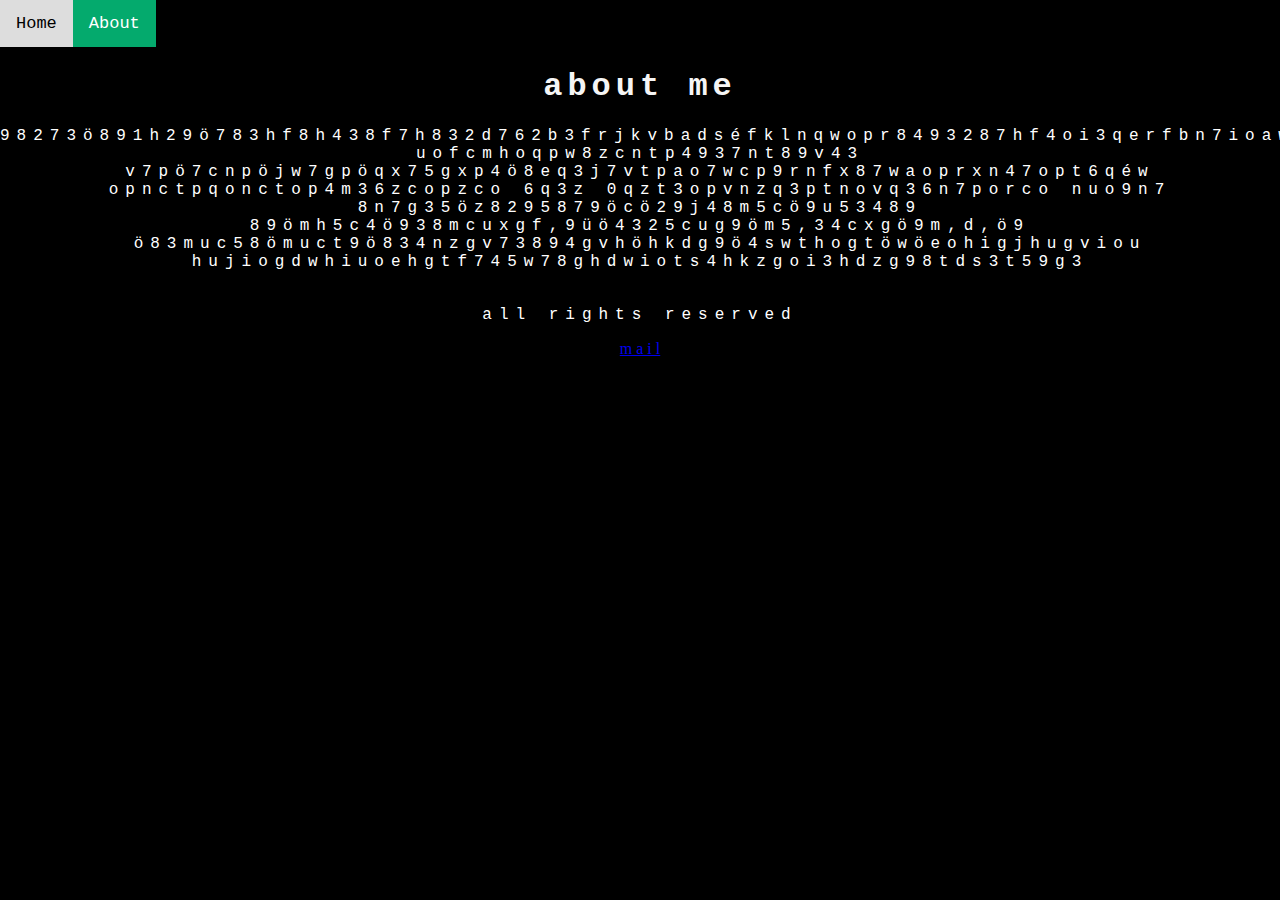
<file: about.html>
﻿<!DOCTYPE html>

<html>

<head>
   
<meta name="viewport" content="width=device-width, initial-scale=1">

<link rel="stylesheet" href="mystyle.css">

<div class="topnav">
  <a href="index.html">Home</a>
  
  <a class="active" href="#about">About</a>
</div>

</head>



<body>

<h1 class="noselect"> about me </h1>

<p class="noselect"> 98273ö891h29ö783hf8h438f7h832d762b3frjkvbadséfklnqwopr8493287hf4oi3qerfbn7ioawehqci789öv5
uofcmhoqpw8zcntp4937nt89v43 v7pö7cnpöjw7gpöqx75gxp4ö8eq3j7vtpao7wcp9rnfx87waoprxn47opt6qéw opnctpqonctop4m36zcopzco 6q3z 
0qzt3opvnzq3ptnovq36n7porco nuo9n7 8n7g35öz8295879öcö29j48m5cö9u53489 89ömh5c4ö938mcuxgf,9üö4325cug9öm5,34cxgö9m,d,ö9
ö83muc58ömuct9ö834nzgv73894gvhöhkdg9ö4swthogtöwöeohigjhugviou hujiogdwhiuoehgtf745w78ghdwiots4hkzgoi3hdzg98tds3t59g3 </p>




</body>

<footer>
<p class="noselect"> all rights reserved </p>
<a href="mailto:info@nandorbudai.com">m a i l</a></p>
</footer>

</html>
</file>
<file: mystyle.css>
﻿
* {
  box-sizing: border-box;
}

@mixin sp-layout {
  @media screen and (max-width: 750px) {
    @content;
  }
}

body {
  background-color: black;
  margin: 0;
}
.row {
  display: -ms-flexbox; /* IE10 */
  display: flex;
  
  justify-content: center;
  -ms-flex-wrap: wrap; /* IE10 */
  flex-wrap: wrap;
  padding: 0 4px;
}

/* Create four equal columns that sits next to each other */
.column {
  -ms-flex: 25%; /* IE10 */
  flex: 25%;
  max-width: 25%;
  padding: 0 4px;
}

.column img {
  margin-top: 8px;
  vertical-align: middle;
  width: 100%;
}

/* Responsive layout - makes a two column-layout instead of four columns */
@media screen and (max-width: 800px) {
  .column {
    -ms-flex: 50%;
    flex: 50%;
    max-width: 50%;
  }
}

/* Responsive layout - makes the two columns stack on top of each other instead of next to each other */
@media screen and (max-width: 600px) {
  .column {
    -ms-flex: 100%;
    flex: 100%;
    max-width: 100%;
  }
}




.topnav {
  overflow: hidden;
  background-color: black;
}

.topnav a {
  float: left;
  color: #f2f2f2;
  text-align: center;
  padding: 14px 16px;
  text-decoration: none;
  font-size: 17px;
  font-family: Courier New;
}

.topnav a:hover {
  background-color: #ddd;
  color: black;
}

.topnav a.active {
  background-color: #04AA6D;
  color: white;
}

h1 {
  color: #F5F5F5;
  letter-spacing: 5px;
  font-family: Courier New;
  text-align: center;
}
p {
	color: white;
    letter-spacing: 7px;
	font-family: Courier;
	text-align: center;
}

footer {
  text-align: center;
  padding: 3px;
  background-color: black;
  color: white;
}
.noselect {
  -webkit-touch-callout: none; /* iOS Safari */
    -webkit-user-select: none; /* Safari */
     -khtml-user-select: none; /* Konqueror HTML */
       -moz-user-select: none; /* Old versions of Firefox */
        -ms-user-select: none; /* Internet Explorer/Edge */
            user-select: none; /* Non-prefixed version, currently
                                  supported by Chrome, Edge, Opera and Firefox */




body {
  display: flex;
  justify-content: center;
  align-items: center;
  min-height: 100vh;
   background: radial-gradient(ellipse at bottom, #0d1d31 0%, #0c0d13 100%);
  overflow: hidden;
}

@function random_range($min, $max) {
  $rand: random();
  $random_range: $min + floor($rand * (($max - $min) + 1));
  @return $random_range;
}

.stars {
  position: fixed;
  top: 0;
  left: 0;
  width: 100%;
  height: 120%;
  transform: rotate(-45deg);
}

.star {
  $star-count: 50;
  --star-color: var(--primary-color);
  --star-tail-length: 6em;
  --star-tail-height: 2px;
  --star-width: calc(var(--star-tail-length) / 6);
  --fall-duration: 9s;
  --tail-fade-duration: var(--fall-duration);

  position: absolute;
  top: var(--top-offset);
  left: 0;
  width: var(--star-tail-length);
  height: var(--star-tail-height);
  color: var(--star-color);
  background: linear-gradient(45deg, currentColor, transparent);
  border-radius: 50%;
  filter: drop-shadow(0 0 6px currentColor);
  transform: translate3d(104em, 0, 0);
  animation: fall var(--fall-duration) var(--fall-delay) linear infinite, tail-fade var(--tail-fade-duration) var(--fall-delay) ease-out infinite;
  
  @include sp-layout {
    // For mobile performance, tail-fade animation will be removed QAQ
    animation: fall var(--fall-duration) var(--fall-delay) linear infinite;
  }

  @for $i from 1 through $star-count {
    &:nth-child(#{$i}) {
      --star-tail-length: #{random_range(500em, 750em) / 100};
      --top-offset: #{random_range(0vh, 10000vh) / 100};
      --fall-duration: #{random_range(6000, 12000s) / 1000};
      --fall-delay: #{random_range(0, 10000s) / 1000};
    }
  }

  &::before, &::after {
    position: absolute;
    content: '';
    top: 0;
    left: calc(var(--star-width) / -2);
    width: var(--star-width);
    height: 100%;
    background: linear-gradient(45deg, transparent, currentColor, transparent);
    border-radius: inherit;
    animation: blink 2s linear infinite;
  }

  &::before {
    transform: rotate(45deg);
  }

  &::after {
    transform: rotate(-45deg);
  }
}

@keyframes fall {
  to {
    transform: translate3d(-30em, 0, 0);
  }
}

@keyframes tail-fade {
  0%, 50% {
    width: var(--star-tail-length);
    opacity: 1;
  }

  70%, 80% {
    width: 0;
    opacity: 0.4;
  }

  100% {
    width: 0;
    opacity: 0;
  }
}

@keyframes blink {
  50% {
    opacity: 0.6;
  }
}
</file>
